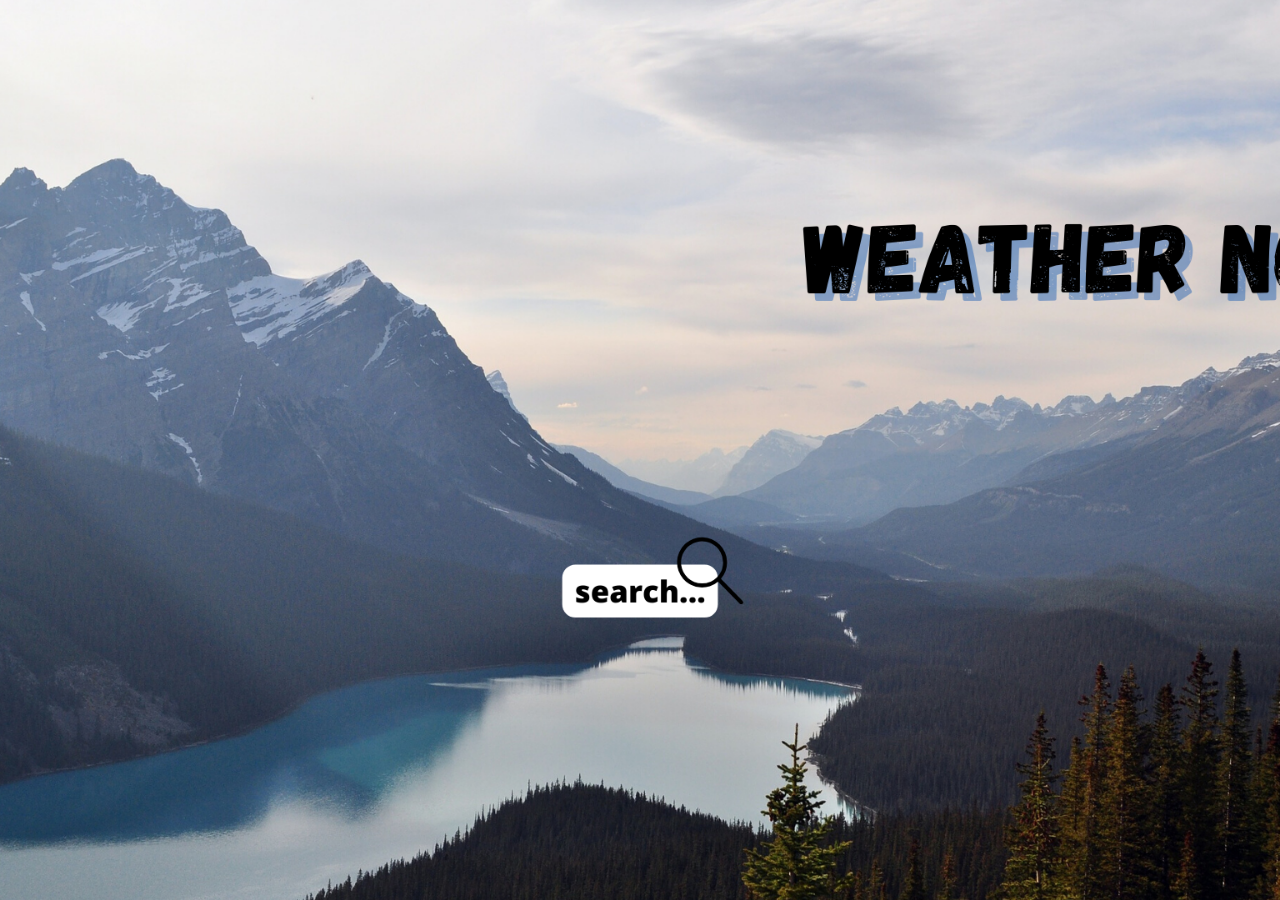
<file: index.html>
<!DOCTYPE html>
<html lang="en">

<head>
    <meta charset="UTF-8">
    <meta http-equiv="X-UA-Compatible" content="IE=edge">
    <meta name="viewport" content="width=device-width, initial-scale=1.0">
    <title>Weather Now</title>
    <link rel="stylesheet" href="welcome.css">
</head>
<meta name="viewport" content="width=device-width, initial-scale=1.0">

<body>
    <a href="search.html"><img class="image" src="Weather Now (2).png" alt=""></a>
</body>

</html>
</file>
<file: welcome.css>
body{
    
    background-image: url("Weather Now (2).png");
    background-repeat: no-repeat;
    background-attachment: fixed;  
    background-size: cover;
    height: 100%;
    background-position: center;
    
}


.image{
    opacity: 0%;
    height: 600px;
    width: 1250px;
}
</file>
